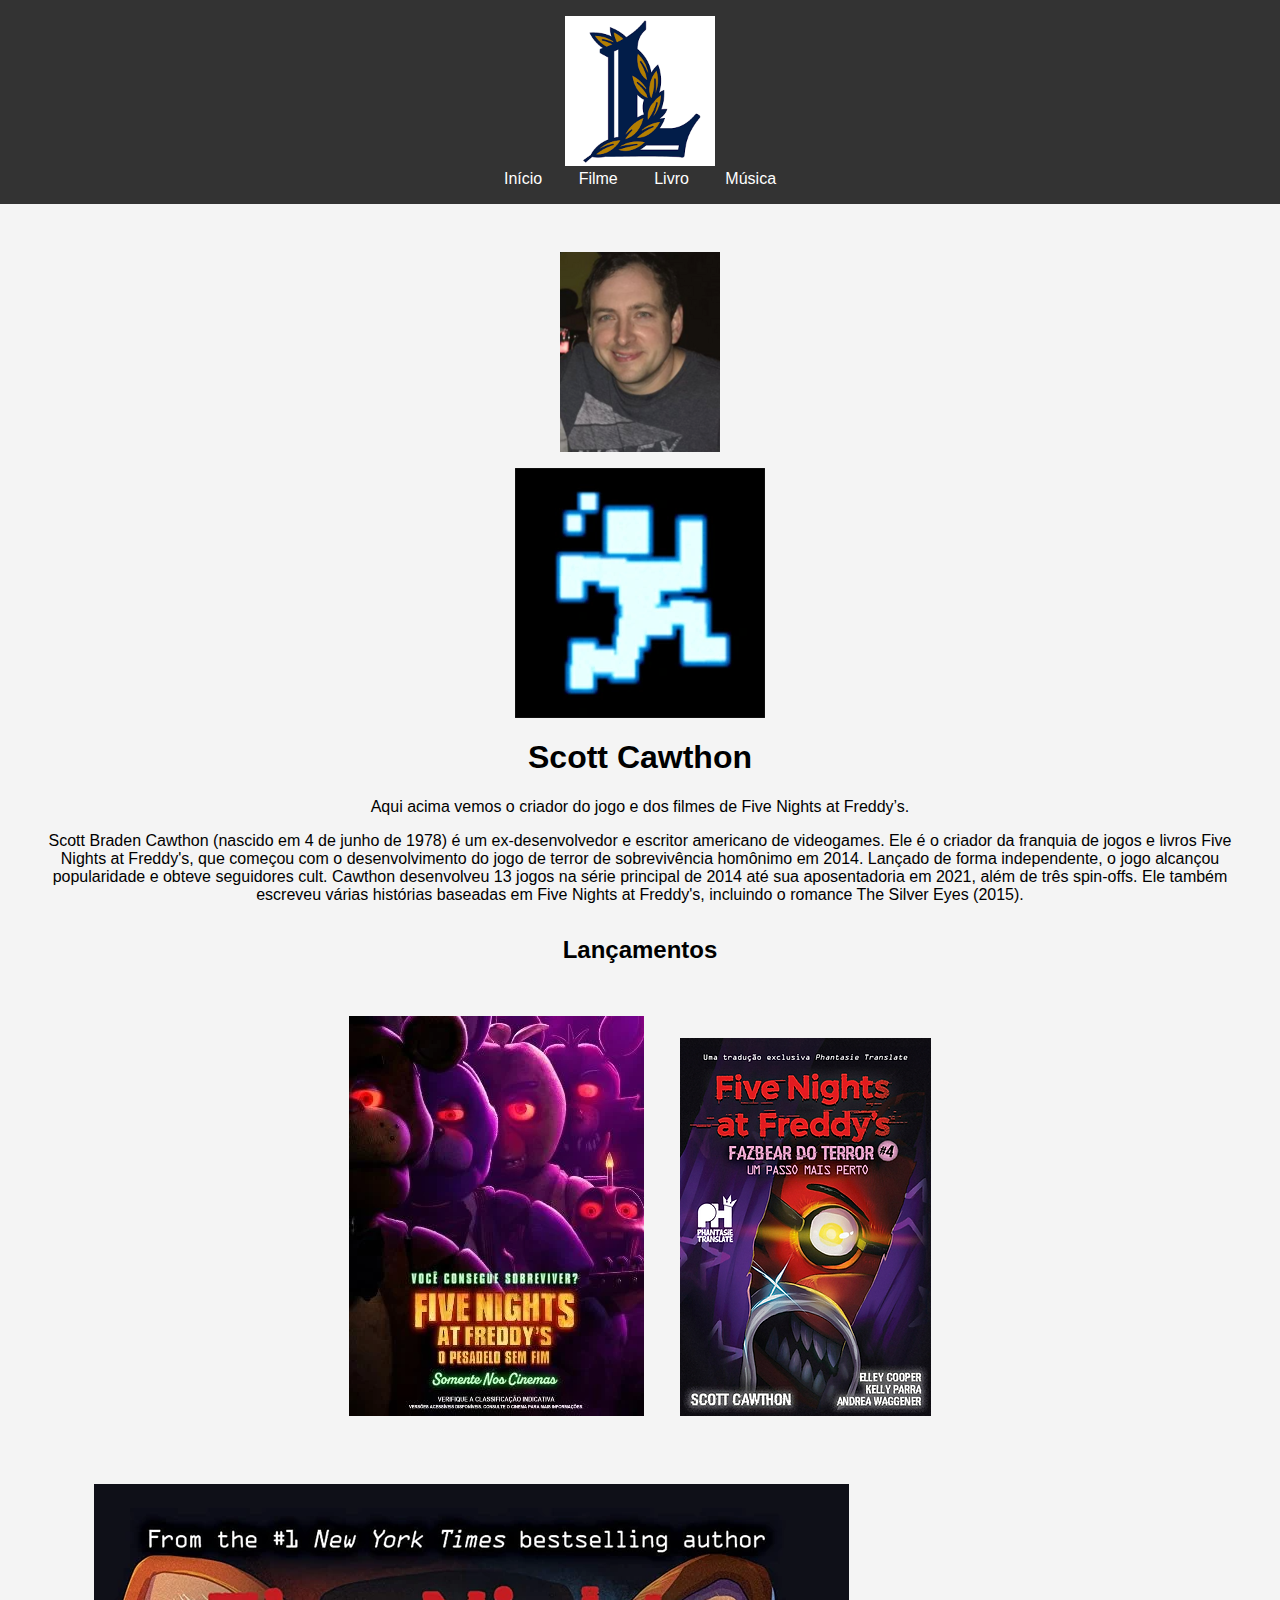
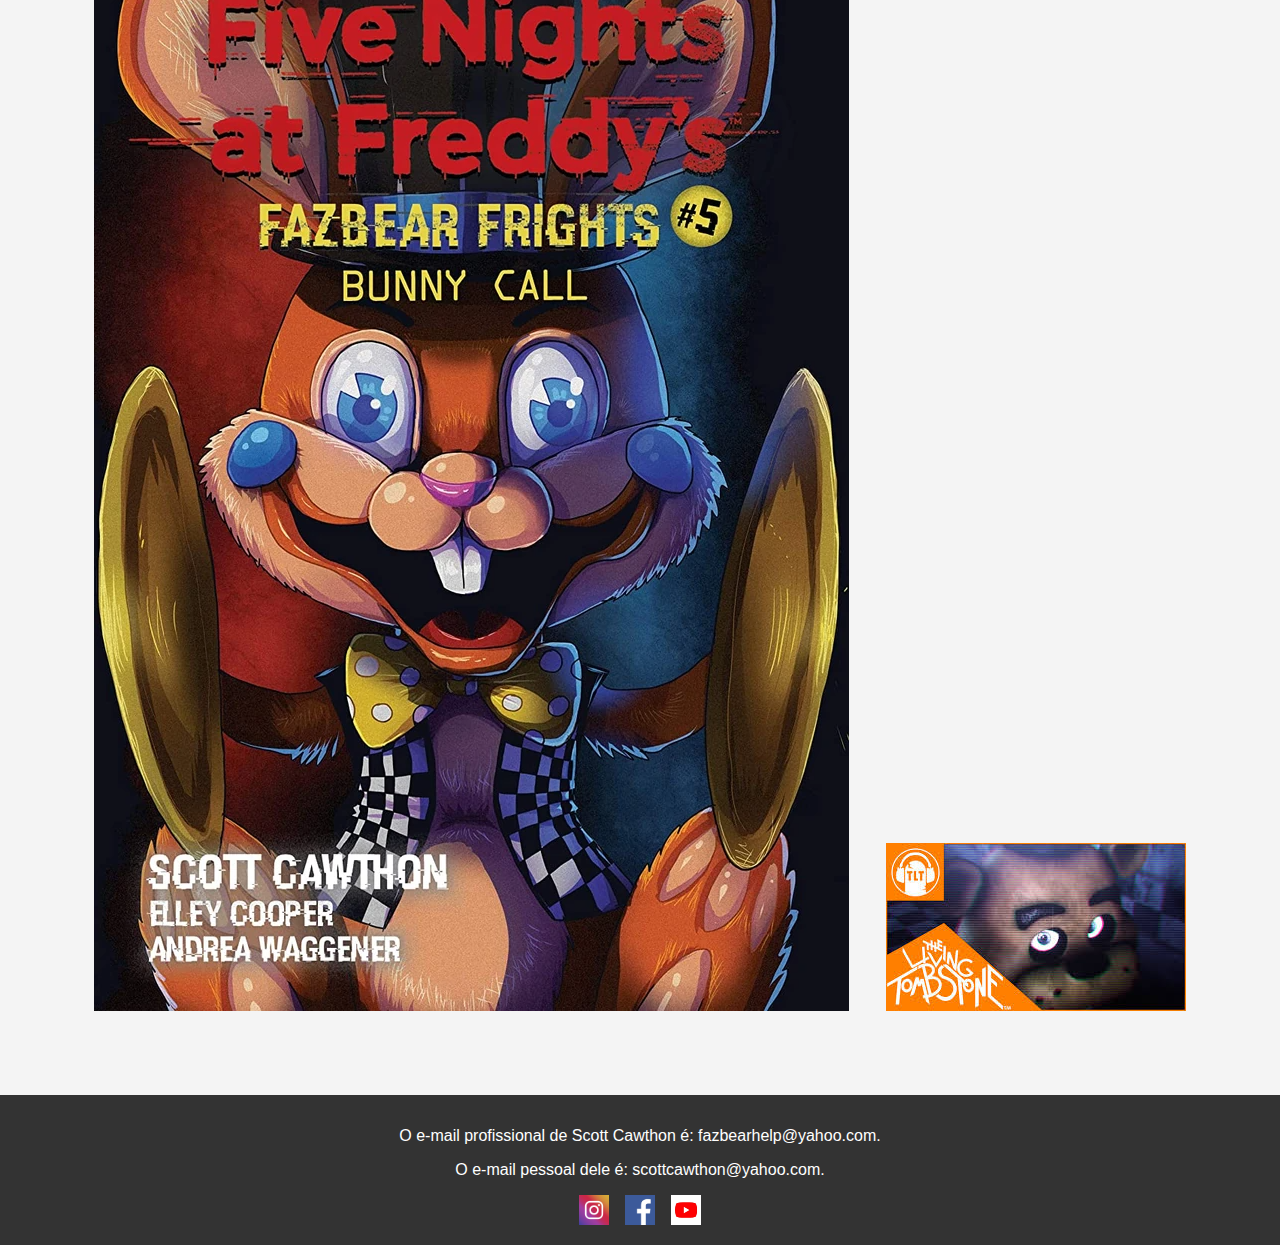
<file: index.html>
<!DOCTYPE html>
<html lang="pt-BR">
<head>
    <meta charset="UTF-8">
    <meta name="viewport" content="width=device-width, initial-scale=1.0">
    <title>Coisas de FNAF - Página Inicial</title>
    <link rel="stylesheet" href="/css/estilo.css">
    <style>
        /* Estilo básico para centralização e layout */
        body {
            font-family: Arial, sans-serif;
            margin: 0;
            padding: 0;
            background-color: #f4f4f4;
        }

        header {
            background-color: #333;
            color: #fff;
            padding: 1rem;
            text-align: center;
        }

        header img {
            max-width: 150px;
        }

        nav ul {
            list-style-type: none;
            padding: 0;
        }

        nav ul li {
            display: inline;
            margin: 0 1rem;
        }

        nav a {
            color: #fff;
            text-decoration: none;
        }

        nav a:hover {
            text-decoration: underline;
        }

        main {
            padding: 2rem;
            text-align: center;
        }

        main img {
            max-width: 100%;
            height: auto;
            display: block;
            margin: 1rem auto;
        }

        section h2 {
            margin-top: 2rem;
        }

        footer {
            background-color: #333;
            color: #fff;
            padding: 1rem;
            text-align: center;
        }

        footer a {
            color: #fff;
            text-decoration: none;
        }

        footer a:hover {
            text-decoration: underline;
        }

        footer img {
            max-width: 30px;
            margin: 0 0.5rem;
        }

        .social-links {
            display: flex;
            justify-content: center;
            flex-wrap: wrap;
        }
    </style>
</head>
<body>
    <header>
        <a href="index.html"><img src="/imagens/logo.png" alt="Logo de Luis"></a>
        <nav>
            <ul>
                <li><a href="index.html">Início</a></li>
                <li><a href="filme.html">Filme</a></li>
                <li><a href="livro.html">Livro</a></li>
                <li><a href="musica.html">Música</a></li>
            </ul>
        </nav>
    </header>

    <main>
        <img src="/imagens/ScottCawthon.png" alt="Scott Cawthon">
        <img src="/imagens/Scott_icon_larger.png" alt="Ícone do Scott Cawthon">
        <h1>Scott Cawthon</h1>
        <p>Aqui acima vemos o criador do jogo e dos filmes de Five Nights at Freddy’s.</p>

        <p>Scott Braden Cawthon (nascido em 4 de junho de 1978) é um ex-desenvolvedor e escritor americano de videogames. Ele é o criador da franquia de jogos e livros Five Nights at Freddy's, que começou com o desenvolvimento do jogo de terror de sobrevivência homônimo em 2014. Lançado de forma independente, o jogo alcançou popularidade e obteve seguidores cult. Cawthon desenvolveu 13 jogos na série principal de 2014 até sua aposentadoria em 2021, além de três spin-offs. Ele também escreveu várias histórias baseadas em Five Nights at Freddy's, incluindo o romance The Silver Eyes (2015).</p>
    
        <section>
            <h2>Lançamentos</h2>
            <ul style="list-style-type: none; padding: 0;">
                <li style="display: inline-block; margin: 1rem;"><a href="filme.html"><img src="/imagens/capa.png" alt="Próximo Filme"></a></li>
                <li style="display: inline-block; margin: 1rem;"><a href="livro.html"><img src="/imagens/Livro4.png" alt="Próximo Livro"></a></li>
                <li style="display: inline-block; margin: 1rem;"><a href="livro.html"><img src="/imagens/Livro5.png" alt="Próximo Livro"></a></li>
                <li style="display: inline-block; margin: 1rem;"><a href="musica.html"><img src="/imagens/musicaCapa.png" alt="Próximo Álbum"></a></li>
            </ul>
        </section>
    </main>

    <footer>
        <p>O e-mail profissional de Scott Cawthon é: <a href="mailto:fazbearhelp@yahoo.com">fazbearhelp@yahoo.com</a>.</p>
        <p>O e-mail pessoal dele é: <a href="mailto:scottcawthon@yahoo.com">scottcawthon@yahoo.com</a>.</p>    
        <div class="social-links">
            <a href="https://www.instagram.com/scottcawthon87/"><img src="/imagens/instagram.png" alt="Instagram"></a>
            <a href="https://www.facebook.com/p/Scott-Cawthon-100063921001543/"><img src="/imagens/Fecebook.png" alt="Facebook"></a>
            <a href="https://www.youtube.com/@animdude/videos"><img src="/imagens/youtube.png" alt="YouTube"></a>
        </div>
    </footer>
</body>
</html>
</file>
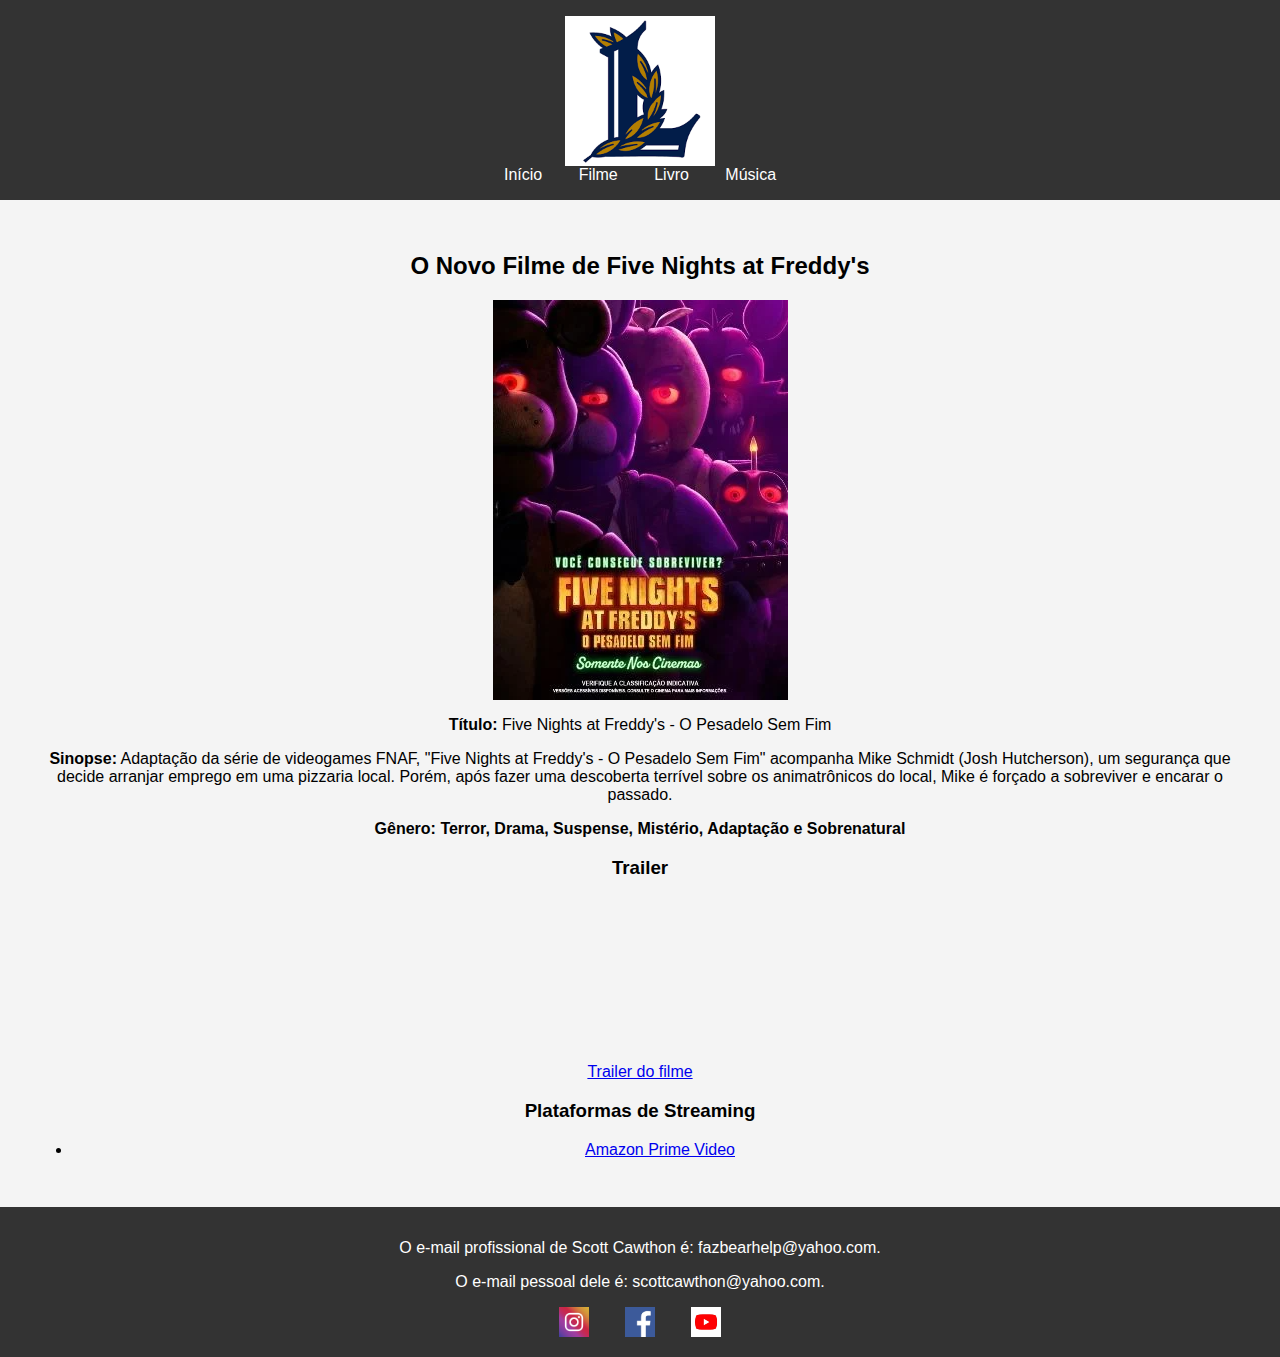
<file: filme.html>
<!DOCTYPE html>
<html lang="pt-BR">
<head>
    <meta charset="UTF-8">
    <meta name="viewport" content="width=device-width, initial-scale=1.0">
    <title>Filme de FNAF</title>
    <link rel="stylesheet" href="/css/estilo.css">
    <style>
        body {
            font-family: Arial, sans-serif;
            margin: 0;
            padding: 0;
            background-color: #f4f4f4;
        }

        header {
            background-color: #333;
            color: #fff;
            padding: 1rem;
            text-align: center;
        }

        header img {
            max-width: 150px;
        }

        nav ul {
            list-style-type: none;
            padding: 0;
        }

        nav ul li {
            display: inline;
            margin: 0 1rem;
        }

        nav a {
            color: #fff;
            text-decoration: none;
        }

        nav a:hover {
            text-decoration: underline;
        }

        main {
            padding: 2rem;
            text-align: center;
        }

        img {
            max-width: 100%;
            height: auto;
            display: block;
            margin: 0 auto;
        }

        iframe {
            max-width: 100%;
            height: auto;
            display: block;
            margin: 0 auto;
        }

        footer {
            background-color: #333;
            color: #fff;
            padding: 1rem;
            text-align: center;
        }

        footer a {
            color: #fff;
            text-decoration: none;
        }

        footer a:hover {
            text-decoration: underline;
        }

        footer .img {
            display: inline-block;
            margin: 0 0.5rem;
        }

        footer img {
            max-width: 30px;
        }
    </style>
</head>
<body>
    <header>
        <a href="index.html"><img src="/imagens/logo.png" alt="Logo de Luis"></a>
        <nav>
            <ul>
                <li><a href="index.html">Início</a></li>
                <li><a href="filme.html">Filme</a></li>
                <li><a href="livro.html">Livro</a></li>
                <li><a href="musica.html">Música</a></li>
            </ul>
        </nav>
    </header>

    <main>
        <h2>O Novo Filme de Five Nights at Freddy's</h2>
        <img src="/imagens/capa.png" alt="Pôster do Filme">
        <p><strong>Título:</strong> Five Nights at Freddy's - O Pesadelo Sem Fim</p>
        <p><strong>Sinopse:</strong> Adaptação da série de videogames FNAF, "Five Nights at Freddy's - O Pesadelo Sem Fim" acompanha Mike Schmidt (Josh Hutcherson), um segurança que decide arranjar emprego em uma pizzaria local. Porém, após fazer uma descoberta terrível sobre os animatrônicos do local, Mike é forçado a sobreviver e encarar o passado.</p>
        <p><strong>Gênero:</strong> <strong>Terror, Drama, Suspense, Mistério, Adaptação e Sobrenatural</strong></p>
        <h3>Trailer</h3>
        <iframe src="https://www.youtube.com/embed/a8OI_4OepLM" frameborder="0" allow="accelerometer; autoplay; clipboard-write; encrypted-media; gyroscope; picture-in-picture" allowfullscreen></iframe>
        <p><a href="https://www.youtube.com/watch?v=a8OI_4OepLM">Trailer do filme</a></p>
        <h3>Plataformas de Streaming</h3>
        <ul>
            <li><a href="https://primevideo.com">Amazon Prime Video</a></li>
        </ul>
    </main>

    <footer>
        <p>O e-mail profissional de Scott Cawthon é: <a href="mailto:fazbearhelp@yahoo.com">fazbearhelp@yahoo.com</a>.</p>
        <p>O e-mail pessoal dele é: <a href="mailto:scottcawthon@yahoo.com">scottcawthon@yahoo.com</a>.</p>    
        <div>
            <a class="img" href="https://www.instagram.com/scottcawthon87/"><img src="/imagens/instagram.png" alt="Instagram"></a>
            <a class="img" href="https://www.facebook.com/p/Scott-Cawthon-100063921001543/"><img src="/imagens/Fecebook.png" alt="Facebook"></a>
            <a class="img" href="https://www.youtube.com/@animdude/videos"><img src="/imagens/youtube.png" alt="YouTube"></a>
        </div>
    </footer>
</body>
</html>
</file>
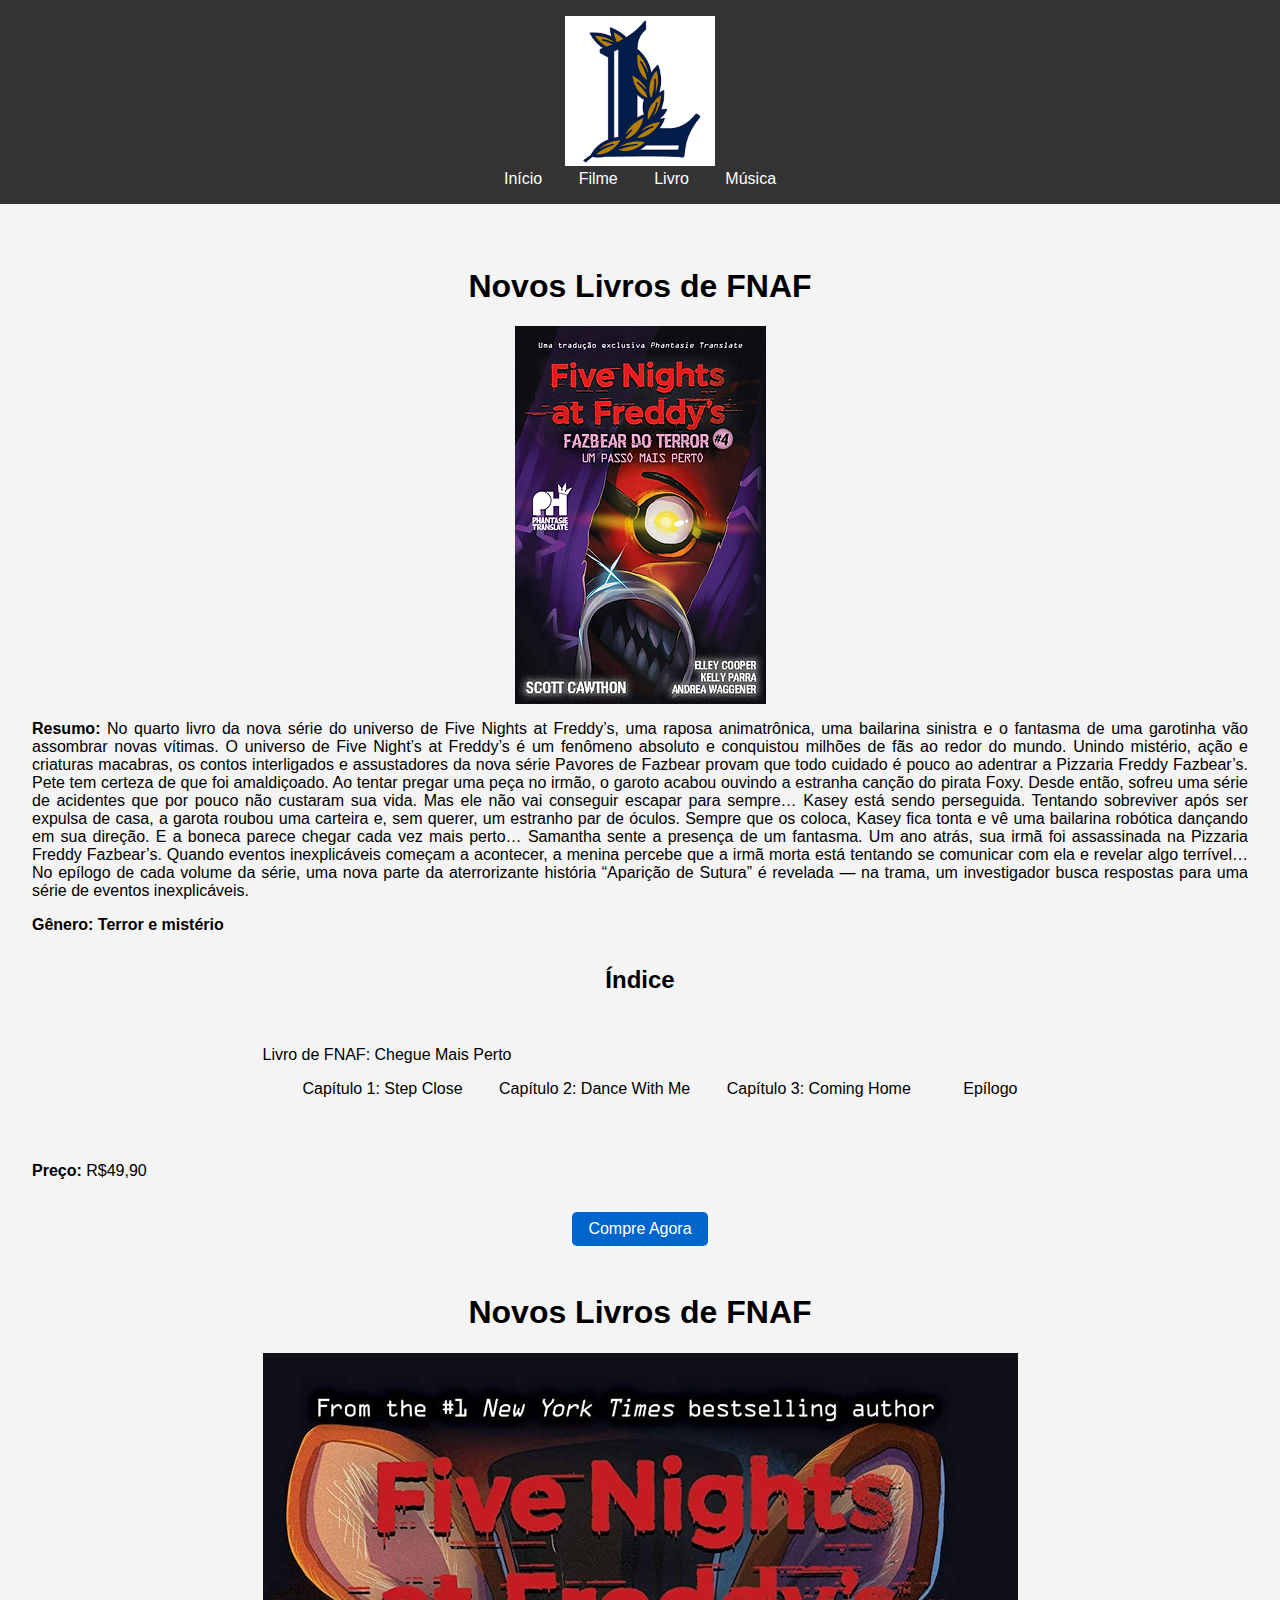
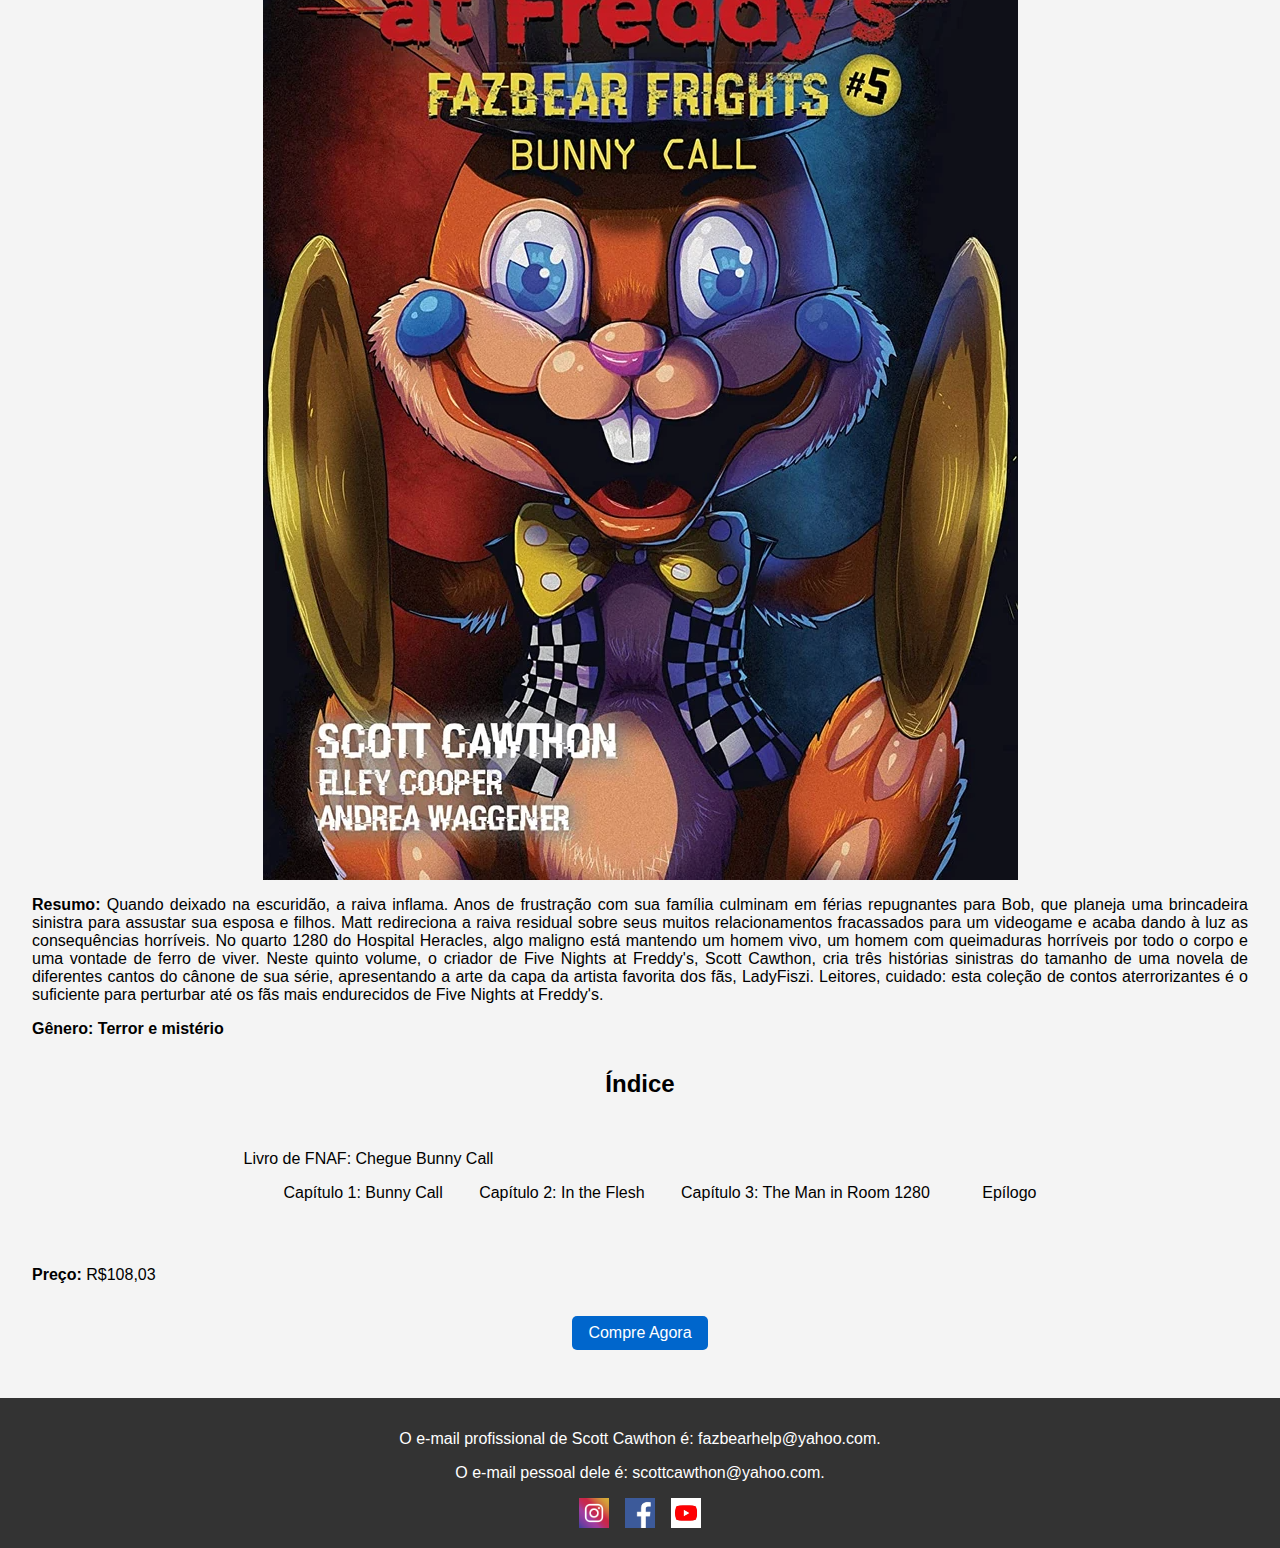
<file: livro.html>
<!DOCTYPE html>
<html lang="pt-BR">
<head>
    <meta charset="UTF-8">
    <meta name="viewport" content="width=device-width, initial-scale=1.0">
    <title>Livros de FNAF</title>
    <link rel="stylesheet" href="/css/estilo.css">
    <style>
        /* Estilo básico para centralização e layout */
        body {
            font-family: Arial, sans-serif;
            margin: 0;
            padding: 0;
            background-color: #f4f4f4;
        }

        header {
            background-color: #333;
            color: #fff;
            padding: 1rem;
            text-align: center;
        }

        header img {
            max-width: 150px;
        }

        nav ul {
            list-style-type: none;
            padding: 0;
        }

        nav ul li {
            display: inline;
            margin: 0 1rem;
        }

        nav a {
            color: #fff;
            text-decoration: none;
        }

        nav a:hover {
            text-decoration: underline;
        }

        main {
            padding: 2rem;
            text-align: center;
        }

        main img {
            max-width: 100%;
            height: auto;
            display: block;
            margin: 1rem auto;
        }

        main p {
            text-align: justify;
            margin: 1rem 0;
        }

        h1, h2 {
            margin-top: 2rem;
        }

        ol {
            text-align: left;
            display: inline-block;
            margin: 1rem auto;
            padding: 0;
        }

        ol ul {
            padding-left: 1.5rem;
        }

        a {
            color: #0066cc;
            text-decoration: none;
        }

        a:hover {
            text-decoration: underline;
        }

        button {
            background-color: #0066cc;
            color: #fff;
            border: none;
            padding: 0.5rem 1rem;
            font-size: 1rem;
            cursor: pointer;
            border-radius: 5px;
            margin: 1rem 0;
        }

        button:hover {
            background-color: #005bb5;
        }

        footer {
            background-color: #333;
            color: #fff;
            padding: 1rem;
            text-align: center;
        }

        footer a {
            color: #fff;
            text-decoration: none;
        }

        footer a:hover {
            text-decoration: underline;
        }

        footer img {
            max-width: 30px;
            margin: 0 0.5rem;
        }

        .social-links {
            display: flex;
            justify-content: center;
            flex-wrap: wrap;
            margin-top: 1rem;
        }
    </style>
</head>
<body>
    <header>
        <a href="index.html"><img src="/imagens/logo.png" alt="Logo do FNAF"></a>
        <nav>
            <ul>
                <li><a href="index.html">Início</a></li>
                <li><a href="filme.html">Filme</a></li>
                <li><a href="livro.html">Livro</a></li>
                <li><a href="musica.html">Música</a></li>
            </ul>
        </nav>
    </header>

    <main>
        <h1>Novos Livros de FNAF</h1>
        
        <section>
            <img src="/imagens/Livro4.png" alt="Capa do Livro 4">
            <p><strong>Resumo:</strong> No quarto livro da nova série do universo de Five Nights at Freddy’s, uma raposa animatrônica, uma bailarina sinistra e o fantasma de uma garotinha vão assombrar novas vítimas.

            O universo de Five Night’s at Freddy’s é um fenômeno absoluto e conquistou milhões de fãs ao redor do mundo. 
            Unindo mistério, ação e criaturas macabras, os contos interligados e assustadores da nova série Pavores de Fazbear provam que todo cuidado é pouco ao adentrar a Pizzaria Freddy Fazbear’s.
            Pete tem certeza de que foi amaldiçoado. Ao tentar pregar uma peça no irmão, o garoto acabou ouvindo a estranha canção do pirata Foxy.
            Desde então, sofreu uma série de acidentes que por pouco não custaram sua vida. 
            Mas ele não vai conseguir escapar para sempre…
            Kasey está sendo perseguida. Tentando sobreviver após ser expulsa de casa, a garota roubou uma carteira e, sem querer, um estranho par de óculos.
            Sempre que os coloca, Kasey fica tonta e vê uma bailarina robótica dançando em sua direção. 
            E a boneca parece chegar cada vez mais perto…
            Samantha sente a presença de um fantasma. Um ano atrás, sua irmã foi assassinada na Pizzaria Freddy Fazbear’s.
            Quando eventos inexplicáveis começam a acontecer, a menina percebe que a irmã morta está tentando se comunicar com ela e revelar algo terrível…
            No epílogo de cada volume da série, uma nova parte da aterrorizante história “Aparição de Sutura” é revelada — na trama, um investigador busca respostas para uma série de eventos inexplicáveis.</p>
            <p><strong>Gênero:</strong> <strong>Terror e mistério</strong></p>
            <h2>Índice</h2>
            <ol>
                <li>Livro de FNAF: Chegue Mais Perto
                    <ul>
                        <li>Capítulo 1: Step Close</li>
                        <li>Capítulo 2: Dance With Me</li>
                        <li>Capítulo 3: Coming Home</li>
                    </ul>
                </li>
                <li>Epílogo</li>
            </ol>
            <p><strong>Preço:</strong> R$49,90</p>
            <a href="https://www.amazon.com.br/Chegue-mais-perto-Freddys-Pavores/dp/855101014X/ref=pd_lpo_sccl_3/131-2874723-1042065?pd_rd_w=KCko5&content-id=amzn1.sym.a2197dac-0fbe-4cc8-beca-b52f96ea33d5&pf_rd_p=a2197dac-0fbe-4cc8-beca-b52f96ea33d5&pf_rd_r=401AEV33204YE5EBDMRV&pd_rd_wg=JzVyG&pd_rd_r=0ff39889-9850-46a9-bd42-c52b98020289&pd_rd_i=855101014X&psc=1">
                <button>Compre Agora</button></a>
        </section>

        <section>
            <h1>Novos Livros de FNAF</h1>
            <img src="/imagens/Livro5.png" alt="Capa do Livro 5">
            <p><strong>Resumo:</strong> Quando deixado na escuridão, a raiva inflama. Anos de frustração com sua família culminam em férias repugnantes para Bob, que planeja uma brincadeira sinistra para assustar sua esposa e filhos. Matt redireciona a raiva residual sobre seus muitos relacionamentos fracassados para um videogame e acaba dando à luz as consequências horríveis. No quarto 1280 do Hospital Heracles, algo maligno está mantendo um homem vivo, um homem com queimaduras horríveis por todo o corpo e uma vontade de ferro de viver. Neste quinto volume, o criador de Five Nights at Freddy's, Scott Cawthon, cria três histórias sinistras do tamanho de uma novela de diferentes cantos do cânone de sua série, apresentando a arte da capa da artista favorita dos fãs, LadyFiszi. Leitores, cuidado: esta coleção de contos aterrorizantes é o suficiente para perturbar até os fãs mais endurecidos de Five Nights at Freddy's.</p>
            <p><strong>Gênero:</strong> <strong>Terror e mistério</strong></p>
            <h2>Índice</h2>
            <ol>
                <li>Livro de FNAF: Chegue Bunny Call
                    <ul>
                        <li>Capítulo 1: Bunny Call</li>
                        <li>Capítulo 2: In the Flesh</li>
                        <li>Capítulo 3: The Man in Room 1280</li>
                    </ul>
                </li>
                <li>Epílogo</li>
            </ol>
            <p><strong>Preço:</strong> R$108,03</p>
            <a href="https://amazon.com.br/Bunny-Call-Five-Nights-Freddys/dp/1338576046">
                <button>Compre Agora</button></a>
        </section>
    </main>

    <footer>
        <p>O e-mail profissional de Scott Cawthon é: <a href="mailto:fazbearhelp@yahoo.com">fazbearhelp@yahoo.com</a>.</p>
        <p>O e-mail pessoal dele é: <a href="mailto:scottcawthon@yahoo.com">scottcawthon@yahoo.com</a>.</p>
        <div class="social-links">
            <a href="https://www.instagram.com/scottcawthon87/"><img src="/imagens/instagram.png" alt="Instagram"></a>
            <a href="https://www.facebook.com/p/Scott-Cawthon-100063921001543/"><img src="/imagens/Fecebook.png" alt="Facebook"></a>
            <a href="https://www.youtube.com/@animdude/videos"><img src="/imagens/youtube.png" alt="YouTube"></a>
        </div>
    </footer>
</body>
</html>
</file>
<file: css/estilo.css>
/* Estilo básico para centralização e layout */
body {
    font-family: Arial, sans-serif;
    margin: 0;
    padding: 0;
    background-color: #f4f4f4;
}

header {
    background-color: #333;
    color: #fff;
    padding: 1rem;
    text-align: center;
}

header img {
    max-width: 150px; /* Tamanho máximo da logo */
    height: auto;
}

nav ul {
    list-style-type: none;
    padding: 0;
    margin: 0;
}

nav ul li {
    display: inline;
    margin: 0 1rem;
}

nav a {
    color: #fff;
    text-decoration: none;
}

nav a:hover {
    text-decoration: underline;
}

main {
    padding: 2rem;
    text-align: center;
}

main img {
    max-width: 90%; /* Define o tamanho máximo das imagens do main */
    height: auto;
    display: block;
    margin: 1rem auto;
}

section h2 {
    margin-top: 2rem;
}

section ul {
    list-style-type: none;
    padding: 0;
}

section li {
    display: inline-block;
    margin: 1rem;
}

section img {
    max-width: 200px; /* Define o tamanho máximo das imagens nos lançamentos */
    height: auto;
}

footer {
    background-color: #333;
    color: #fff;
    padding: 1rem;
    text-align: center;
}

footer a {
    color: #fff;
    text-decoration: none;
}

footer a:hover {
    text-decoration: underline;
}

footer img {
    max-width: 30px; /* Tamanho máximo das imagens do footer */
    height: auto;
    margin: 0 0.5rem;
}

.social-links {
    display: flex;
    justify-content: center;
    flex-wrap: wrap;
}
</file>
